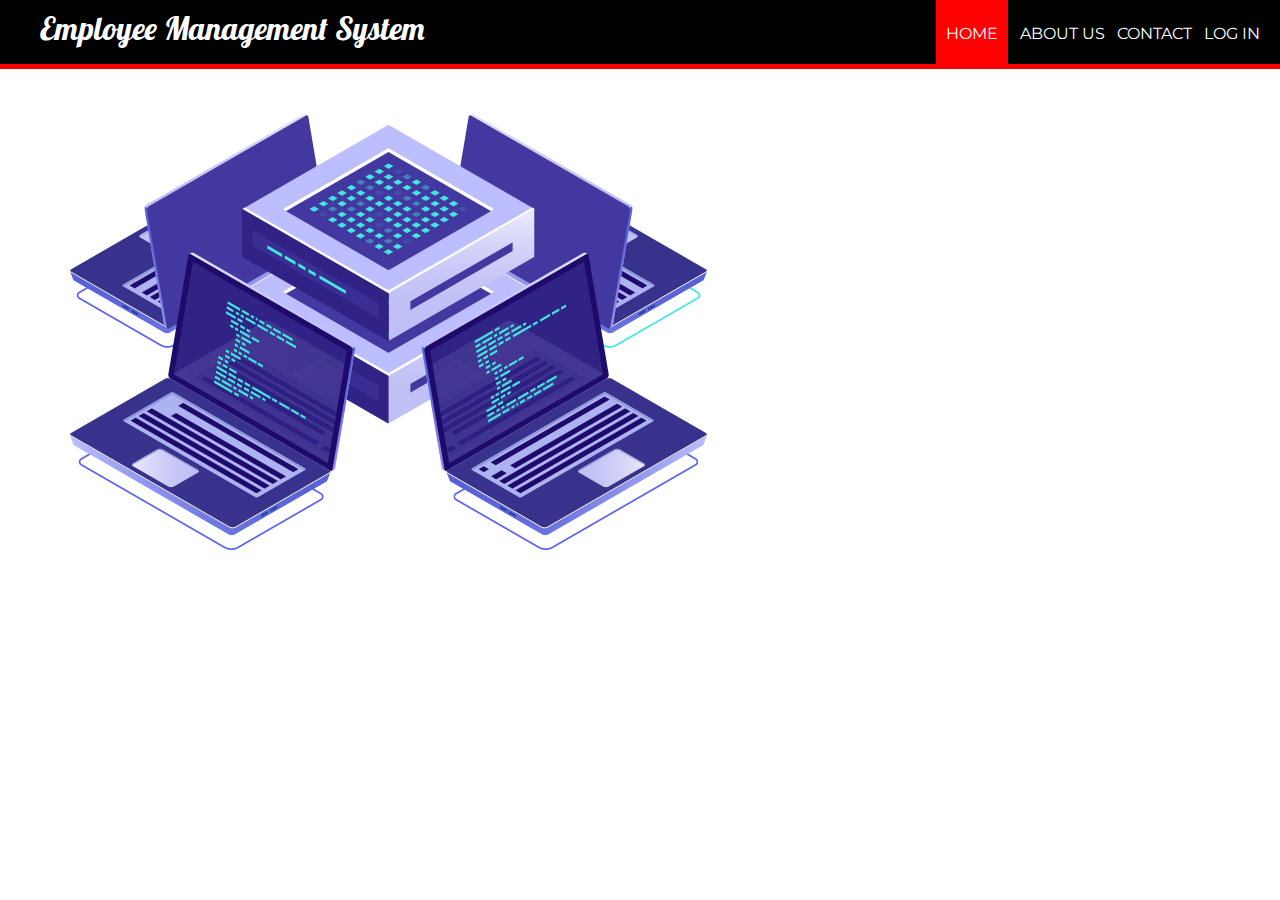
<file: index.html>
<!DOCTYPE html>

<html>
<head>
	<title>Employee Management System</title>
	<link href="https://fonts.googleapis.com/css?family=Lobster|Montserrat" rel="stylesheet">
	<link rel="stylesheet" type="text/css" href="styleindex.css">
</head>
<body background="https://images.unsplash.com/photo-1531206715517-5c0ba140b2b8?ixlib=rb-1.2.1&ixid=eyJhcHBfaWQiOjEyMDd9&auto=format&fit=crop&w=500&q=60" style="background-repeat: no-repeat;
  background-attachment: fixed;
  background-size: cover;"
>
	<header>
		<nav>
			<h1>Employee Management System</h1>
			<ul id="navli">
				<li><a class="homered" href="index.html">HOME</a></li>
				<li><a class="homeblack" href="aboutus.html">ABOUT US</a></li>
				<li><a class="homeblack" href="contact.html">CONTACT</a></li>
				<li><a class="homeblack" href="elogin.html">LOG IN</a></li>
			</ul>
		</nav>
	</header>
	<div class="divider"></div>
	<div id="divimg">
		
	</div>

	
	<img src="hero-banner.png" style="float: left; margin-right: 100px; margin-top: 35px; margin-left: 70px">
	

	<div style="margin-top: 175px">
		
		<h1 style="font-family: 'Lobster', cursive; font-weight: 200; font-size: 50px; margin-top: 100px; text-align: center; font-color: red; color:white;">Employee Management System</h1>
		<p style="font-family: 'Montserrat', sans-serif; font-size: 30px ; text-align: center; color:white;">Your One Stop Soloution</p>
	</div>
		

	
</body>
</html>
</file>
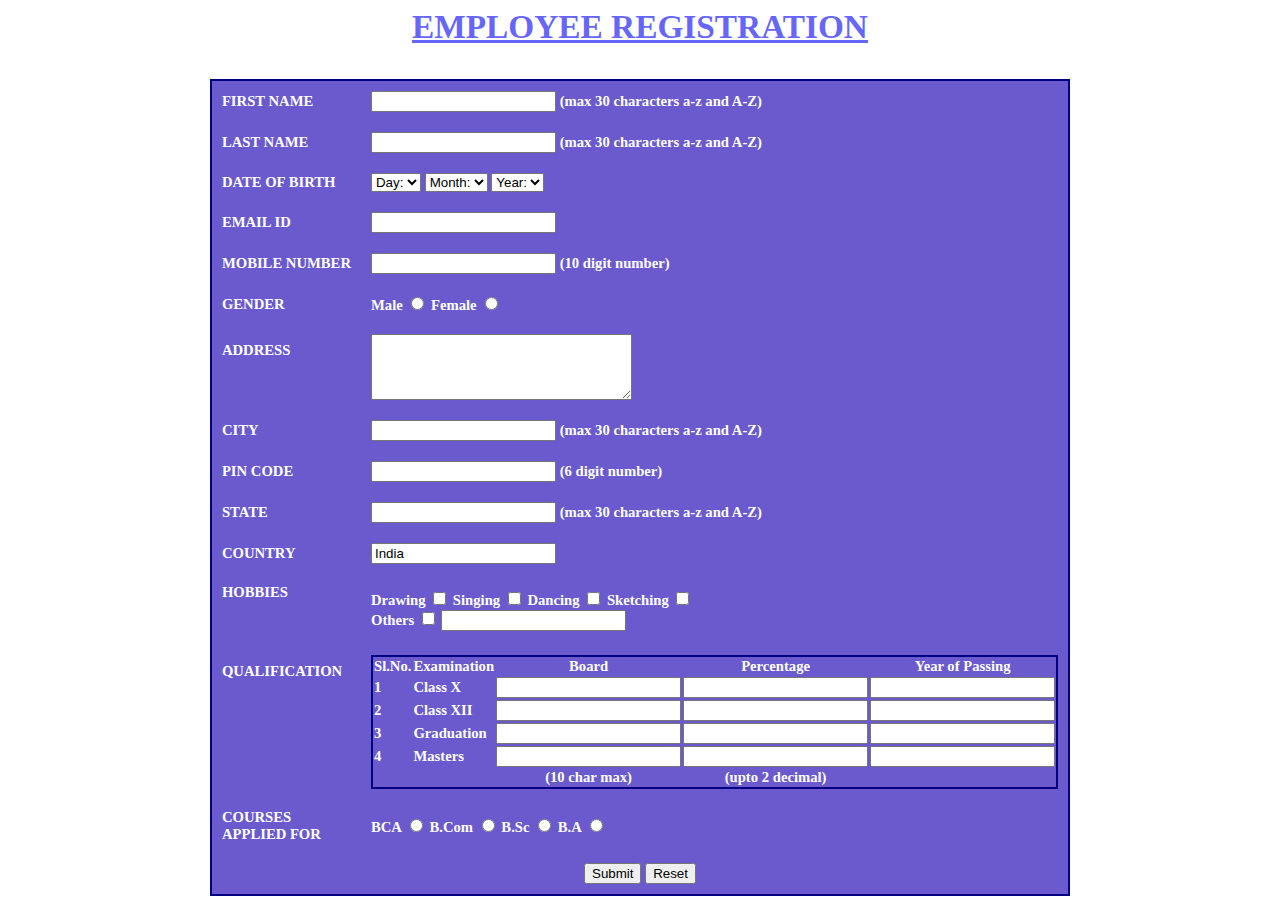
<file: AddEmp.html>
<html>

<head>
	<title>Employee Registration Form</title>
	<link rel="stylesheet" type="text/css" href="style.css">

</head>

<body background="https://advancesystems.ie/wp-content/uploads/2016/09/Best-Employee-Management-Software-for-My-Business.jpg" style="background-repeat: no-repeat;
  background-attachment: fixed;
  background-size: cover;">
	<h3>EMPLOYEE REGISTRATION</h3>


	<table align="center" cellpadding="10">

		<!----- First Name ---------------------------------------------------------->
		<tr>
			<td>FIRST NAME</td>
			<td><input type="text" name="First_Name" maxlength="30" />
				(max 30 characters a-z and A-Z)
			</td>
		</tr>

		<!----- Last Name ---------------------------------------------------------->
		<tr>
			<td>LAST NAME</td>
			<td><input type="text" name="Last_Name" maxlength="30" />
				(max 30 characters a-z and A-Z)
			</td>
		</tr>

		<!----- Date Of Birth -------------------------------------------------------->
		<tr>
			<td>DATE OF BIRTH</td>

			<td>
				<select name="Birthday_day" id="Birthday_Day">
					<option value="-1">Day:</option>
					<option value="1">1</option>
					<option value="2">2</option>
					<option value="3">3</option>

					<option value="4">4</option>
					<option value="5">5</option>
					<option value="6">6</option>
					<option value="7">7</option>
					<option value="8">8</option>
					<option value="9">9</option>
					<option value="10">10</option>
					<option value="11">11</option>
					<option value="12">12</option>

					<option value="13">13</option>
					<option value="14">14</option>
					<option value="15">15</option>
					<option value="16">16</option>
					<option value="17">17</option>
					<option value="18">18</option>
					<option value="19">19</option>
					<option value="20">20</option>
					<option value="21">21</option>

					<option value="22">22</option>
					<option value="23">23</option>
					<option value="24">24</option>
					<option value="25">25</option>
					<option value="26">26</option>
					<option value="27">27</option>
					<option value="28">28</option>
					<option value="29">29</option>
					<option value="30">30</option>

					<option value="31">31</option>
				</select>

				<select id="Birthday_Month" name="Birthday_Month">
					<option value="-1">Month:</option>
					<option value="January">Jan</option>
					<option value="February">Feb</option>
					<option value="March">Mar</option>
					<option value="April">Apr</option>
					<option value="May">May</option>
					<option value="June">Jun</option>
					<option value="July">Jul</option>
					<option value="August">Aug</option>
					<option value="September">Sep</option>
					<option value="October">Oct</option>
					<option value="November">Nov</option>
					<option value="December">Dec</option>
				</select>

				<select name="Birthday_Year" id="Birthday_Year">

					<option value="-1">Year:</option>
					<option value="2012">2012</option>
					<option value="2011">2011</option>
					<option value="2010">2010</option>
					<option value="2009">2009</option>
					<option value="2008">2008</option>
					<option value="2007">2007</option>
					<option value="2006">2006</option>
					<option value="2005">2005</option>
					<option value="2004">2004</option>
					<option value="2003">2003</option>
					<option value="2002">2002</option>
					<option value="2001">2001</option>
					<option value="2000">2000</option>

					<option value="1999">1999</option>
					<option value="1998">1998</option>
					<option value="1997">1997</option>
					<option value="1996">1996</option>
					<option value="1995">1995</option>
					<option value="1994">1994</option>
					<option value="1993">1993</option>
					<option value="1992">1992</option>
					<option value="1991">1991</option>
					<option value="1990">1990</option>

					<option value="1989">1989</option>
					<option value="1988">1988</option>
					<option value="1987">1987</option>
					<option value="1986">1986</option>
					<option value="1985">1985</option>
					<option value="1984">1984</option>
					<option value="1983">1983</option>
					<option value="1982">1982</option>
					<option value="1981">1981</option>
					<option value="1980">1980</option>
				</select>
			</td>
		</tr>

		<!----- Email Id ---------------------------------------------------------->
		<tr>
			<td>EMAIL ID</td>
			<td><input type="text" name="Email_Id" maxlength="100" /></td>
		</tr>

		<!----- Mobile Number ---------------------------------------------------------->
		<tr>
			<td>MOBILE NUMBER</td>
			<td>
				<input type="text" name="Mobile_Number" maxlength="10" />
				(10 digit number)
			</td>
		</tr>

		<!----- Gender ----------------------------------------------------------->
		<tr>
			<td>GENDER</td>
			<td>
				Male <input type="radio" name="Gender" value="Male" />
				Female <input type="radio" name="Gender" value="Female" />
			</td>
		</tr>

		<!----- Address ---------------------------------------------------------->
		<tr>
			<td>ADDRESS <br /><br /><br /></td>
			<td><textarea name="Address" rows="4" cols="30"></textarea></td>
		</tr>

		<!----- City ---------------------------------------------------------->
		<tr>
			<td>CITY</td>
			<td><input type="text" name="City" maxlength="30" />
				(max 30 characters a-z and A-Z)
			</td>
		</tr>

		<!----- Pin Code ---------------------------------------------------------->
		<tr>
			<td>PIN CODE</td>
			<td><input type="text" name="Pin_Code" maxlength="6" />
				(6 digit number)
			</td>
		</tr>

		<!----- State ---------------------------------------------------------->
		<tr>
			<td>STATE</td>
			<td><input type="text" name="State" maxlength="30" />
				(max 30 characters a-z and A-Z)
			</td>
		</tr>

		<!----- Country ---------------------------------------------------------->
		<tr>
			<td>COUNTRY</td>
			<td><input type="text" name="Country" value="India" readonly="readonly" /></td>
		</tr>

		<!----- Hobbies ---------------------------------------------------------->

		<tr>
			<td>HOBBIES <br /><br /><br /></td>

			<td>
				Drawing
				<input type="checkbox" name="Hobby_Drawing" value="Drawing" />
				Singing
				<input type="checkbox" name="Hobby_Singing" value="Singing" />
				Dancing
				<input type="checkbox" name="Hobby_Dancing" value="Dancing" />
				Sketching
				<input type="checkbox" name="Hobby_Cooking" value="Cooking" />
				<br />
				Others
				<input type="checkbox" name="Hobby_Other" value="Other">
				<input type="text" name="Other_Hobby" maxlength="30" />
			</td>
		</tr>

		<!----- Qualification---------------------------------------------------------->
		<tr>
			<td>QUALIFICATION <br /><br /><br /><br /><br /><br /><br /></td>

			<td>
				<table>

					<tr>
						<td align="center"><b>Sl.No.</b></td>
						<td align="center"><b>Examination</b></td>
						<td align="center"><b>Board</b></td>
						<td align="center"><b>Percentage</b></td>
						<td align="center"><b>Year of Passing</b></td>
					</tr>

					<tr>
						<td>1</td>
						<td>Class X</td>
						<td><input type="text" name="ClassX_Board" maxlength="30" /></td>
						<td><input type="text" name="ClassX_Percentage" maxlength="30" /></td>
						<td><input type="text" name="ClassX_YrOfPassing" maxlength="30" /></td>
					</tr>

					<tr>
						<td>2</td>
						<td>Class XII</td>
						<td><input type="text" name="ClassXII_Board" maxlength="30" /></td>
						<td><input type="text" name="ClassXII_Percentage" maxlength="30" /></td>
						<td><input type="text" name="ClassXII_YrOfPassing" maxlength="30" /></td>
					</tr>

					<tr>
						<td>3</td>
						<td>Graduation</td>
						<td><input type="text" name="Graduation_Board" maxlength="30" /></td>
						<td><input type="text" name="Graduation_Percentage" maxlength="30" /></td>
						<td><input type="text" name="Graduation_YrOfPassing" maxlength="30" /></td>
					</tr>

					<tr>
						<td>4</td>
						<td>Masters</td>
						<td><input type="text" name="Masters_Board" maxlength="30" /></td>
						<td><input type="text" name="Masters_Percentage" maxlength="30" /></td>
						<td><input type="text" name="Masters_YrOfPassing" maxlength="30" /></td>
					</tr>

					<tr>
						<td></td>
						<td></td>
						<td align="center">(10 char max)</td>
						<td align="center">(upto 2 decimal)</td>
					</tr>
				</table>

			</td>
		</tr>

		<!----- Course ---------------------------------------------------------->
		<tr>
			<td>COURSES<br />APPLIED FOR</td>
			<td>
				BCA
				<input type="radio" name="Course_BCA" value="BCA">
				B.Com
				<input type="radio" name="Course_BCom" value="B.Com">
				B.Sc
				<input type="radio" name="Course_BSc" value="B.Sc">
				B.A
				<input type="radio" name="Course_BA" value="B.A">
			</td>
		</tr>

		<!----- Submit and Reset ------------------------------------------------->
		<tr>
			<td colspan="2" align="center">
				<input type="submit" value="Submit">
				<input type="reset" value="Reset">
			</td>
		</tr>
	</table>

	</form>

</body>

</html>
</file>
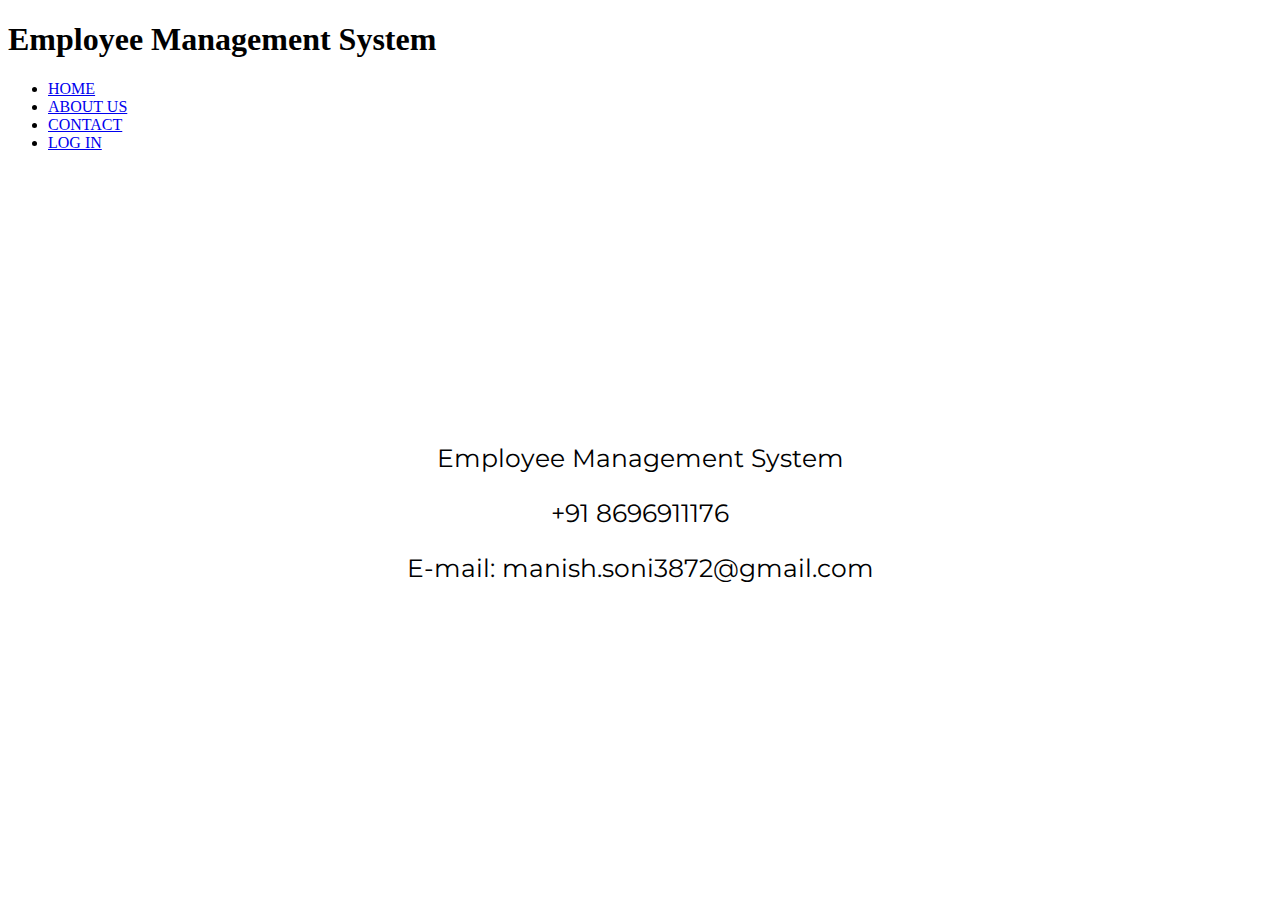
<file: contact.html>
<!DOCTYPE html>
<html>
<head>
	<title>Contact | Employee Management System</title>
	<link rel="stylesheet" type="text/css" href="style.css">
	<link rel="stylesheet" href="https://use.fontawesome.com/releases/v5.8.1/css/all.css" integrity="sha384-50oBUHEmvpQ+1lW4y57PTFmhCaXp0ML5d60M1M7uH2+nqUivzIebhndOJK28anvf" crossorigin="anonymous">
	<link href="https://fonts.googleapis.com/css?family=Lobster|Montserrat" rel="stylesheet">
</head>
<body>
	<header>
		<nav>
			<h1>Employee Management System</h1>
			<ul id="navli">
				<li><a class="homeblack" href="index.html">HOME</a></li>
				<li><a class="homeblack" href="aboutus.html">ABOUT US</a></li>
				<li><a class="homered" href="contact.html">CONTACT</a></li>
				<li><a class="homeblack" href="elogin.html">LOG IN</a></li>
			</ul>
		</nav>
	</header>
	<div class="divider"></div>


<div class="mapouter"><div class="gmap_canvas"><iframe width="1080" height="250" id="gmap_canvas" src="https://maps.google.com/maps?q=23.793630%2C%2090.406998&t=&z=17&ie=UTF8&iwloc=&output=embed" frameborder="0" scrolling="no" marginheight="0" marginwidth="0"></iframe>Google Maps Generator by <a href="https://www.embedgooglemap.net">embedgooglemap.net</a></div><style>.mapouter{position:relative;text-align:right;height:250px;width:2080px;}.gmap_canvas {overflow:hidden;background:none!important;height:250px;width:1080px;}</style></div>



    	<p style="font-family: Montserrat; text-align: center; font-size: 25px"><i class="fas fa-map-marked"></i> Employee Management System</p>
    	<p style="font-family: Montserrat; text-align: center; font-size: 25px"><i class="fas fa-address-book"></i> +91 8696911176</p>
    	<p style="font-family: Montserrat; text-align: center; font-size: 25px"><i class="fas fa-envelope"></i> E-mail: manish.soni3872@gmail.com</p>
    	
    </body>
</html>
</file>
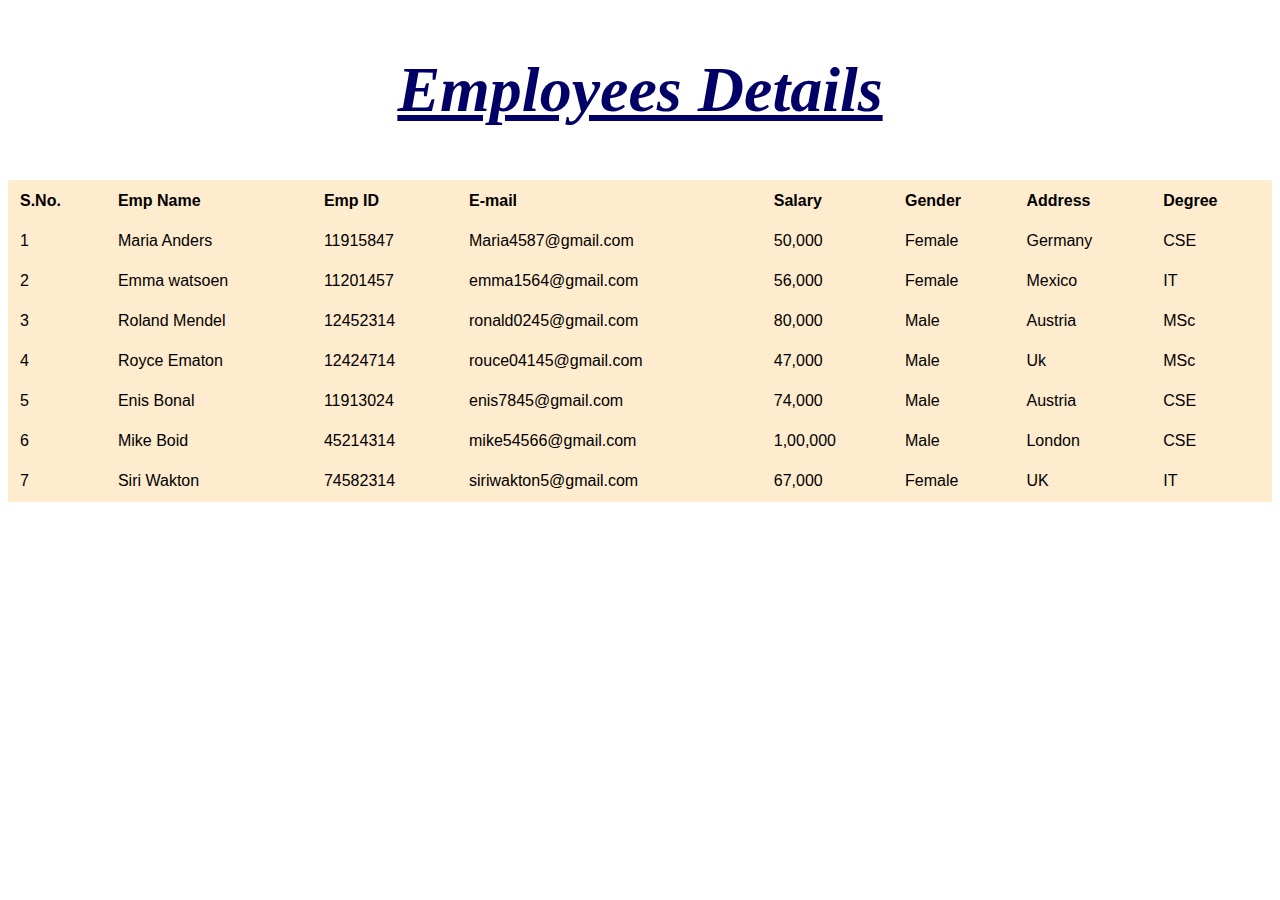
<file: ViewEmp.html>
<!DOCTYPE html>
<html>
<head>
<style>
table {
  font-family: arial, sans-serif;
  border-collapse: collapse;
  width: 100%;
}

td, th {
  border: 2px solid #FFEBCD;
  text-align: left;
  padding: 10px;
}

tr:nth-child(even) {
  background-color: #FFEBCD;
}
tr:nth-child(odd) {
  background-color: #FFEBCD;
}
</style>
</head>
<body background="https://image.shutterstock.com/z/stock-photo-businessman-in-black-and-white-business-suit-arranging-wooden-pieces-with-people-drawings-on-the-230139817.jpg" style="background-repeat: no-repeat;
  background-attachment: fixed;
  background-size: cover;">

<h2 style="font-size: 400%; color:#000066"><center><u><b><i>Employees Details</i></b></u></center></h2>

<table>
  <tr>
    <th>S.No.</th>
    <th>Emp Name</th>
    <th>Emp ID</th>
    <th>E-mail</th>
    <th>Salary</th>
    <th>Gender</th>
    <th>Address</th>
    <th>Degree</th>
  </tr>
  <tr>
    <td>1</td>
    <td>Maria Anders</td>
    <td>11915847</td>
    <td>Maria4587@gmail.com</td>
    <td>50,000</td>
    <td>Female</td>
    <td>Germany</td>
    <td>CSE</td>
  </tr>
  <tr>
    <td>2</td>
    <td>Emma watsoen</td>
    <td>11201457</td>
    <td>emma1564@gmail.com</td>
    <td>56,000</td>
    <td>Female</td>
    <td>Mexico</td>
    <td>IT</td>
  </tr>
  <tr>
    <td>3</td>
    <td>Roland Mendel</td>
    <td>12452314</td>
    <td>ronald0245@gmail.com</td>
    <td>80,000</td>
    <td>Male</td>
    <td>Austria</td>
    <td>MSc</td>
  </tr>
  <tr>
    <td>4</td>
    <td>Royce Ematon</td>
    <td>12424714</td>
    <td>rouce04145@gmail.com</td>
    <td>47,000</td>
    <td>Male</td>
    <td>Uk</td>
    <td>MSc</td>
  </tr>
  <tr>
    <td>5</td>
    <td>Enis Bonal</td>
    <td>11913024</td>
    <td>enis7845@gmail.com</td>
    <td>74,000</td>
    <td>Male</td>
    <td>Austria</td>
    <td>CSE</td>
  </tr>
  <tr>
    <td>6</td>
    <td>Mike Boid</td>
    <td>45214314</td>
    <td>mike54566@gmail.com</td>
    <td>1,00,000</td>
    <td>Male</td>
    <td>London</td>
    <td>CSE</td>
  </tr>
  <tr>
    <td>7</td>
    <td>Siri Wakton</td>
    <td>74582314</td>
    <td>siriwakton5@gmail.com</td>
    <td>67,000</td>
    <td>Female</td>
    <td>UK</td>
    <td>IT</td>
  </tr>
</table>

</body>
</html>
</file>
<file: styleindex.css>
@import url('https://fonts.googleapis.com/css?family=Lobster');
@import url('https://fonts.googleapis.com/css?family=Montserrat:400,700');

body{
	margin: 0px;
}
header{
	background: black;
	color: white;
	padding: 8px 20px 6px 40px;
	height: 50px;
}

header h1{
	display: inline;
	font-family: 'Lobster', cursive;
	font-weight: 400;
	font-size: 32px;
	float: left;
	margin-top: 0px;
	margin-right: 10px;
}

nav ul {
	display: inline;
	padding: 0px;
	float: right;
}

nav ul li{
	display: inline-block;
	list-style-type: none;
	color: white;
	float: left;
	margin-left: 12px;
	

}

nav ul li a{
	color: white;
	text-decoration: none;	
}


nav ul ul{
	display: none;
	position: absolute;
}

#navli ul li ul:hovar{
	visibility: visible;
	display: block;
}





#navli{
	font-family: 'Montserrat', sans-serif;
}

.homered{
	background-color: red;
	padding: 30px 10px 22px 10px;
}

.divider{
	background-color: red;
	height: 5px;
}

.homeblack:hover{
	background-color: blue;
	padding: 30px 10px 21px 10px;

}

#divimg{
	
	background-repeat: no-repeat;
	background-size: cover;
	background-image: : url('../images/back.jpg');
	padding: 0px;
	margin: 10px;
	height: 100%;
	width: 100%;
}


#registration{
	padding: 2px 2px 2px 2px;
	text-align: center;
	background-color: #F0FFFF;
	height: 100%;
	width: auto;
	background-position: center;
}

#textField{
	width: 350px;
	height: 50px;
	padding: 5px;
	border-radius: 5px;
	font-family: 'Montserrat', sans-serif;
}


#gender{
	font-family: 'Montserrat', sans-serif;
}

#sub{
	width: 350px;
	height: 50px;
	padding: 5px;
	border-radius: 5px;
	outline: 0px;
	background-color: #0c6996;
}

.table-emp{
	padding: 5px;
	height: auto;
	width: 100%;
	font-family: 'Montserrat', sans-serif;
	text-align: center;
	background-color: #4CAF50;
}

.table-emp tr th {
  background-color: #4CAF50;
  color: white;
}



.simple-form1{
	margin-left: 10px; 
	padding: 2px 2px 2px 2px;
	text-align: center;
	background-color: #F0FFFF;
	height: auto;
	width: auto;
	background-position: center;
	
}



.leavetable{
	width: 100%;
	height: auto;
}

#textField{
	width: 350px;
	height: 50px;
	padding: 5px;
	border-radius: 5px;
	font-family: 'Montserrat', sans-serif;
}



.info{
	margin-left: 10px;
	padding: 100px;
}



.h2{
	font-family: 'Montserrat', sans-serif;
}
</file>
<file: style.css>
h3{
  font-family: collapse; 
  font-size: 25pt;         
  font-style: normal; 
  font-weight: bold; 
  color:#6666ff;
  text-align: center; 
  text-decoration: underline
}

table{
  font-family: Calibri; 
  color:white; 
  font-size: 11pt; 
  font-style: normal;
  font-weight: bold;
  text-align:; 
  background-color: SlateBlue; 
  border-collapse: collapse; 
  border: 2px solid navy
}
table.inner{
  border: 0px
}
</file>
